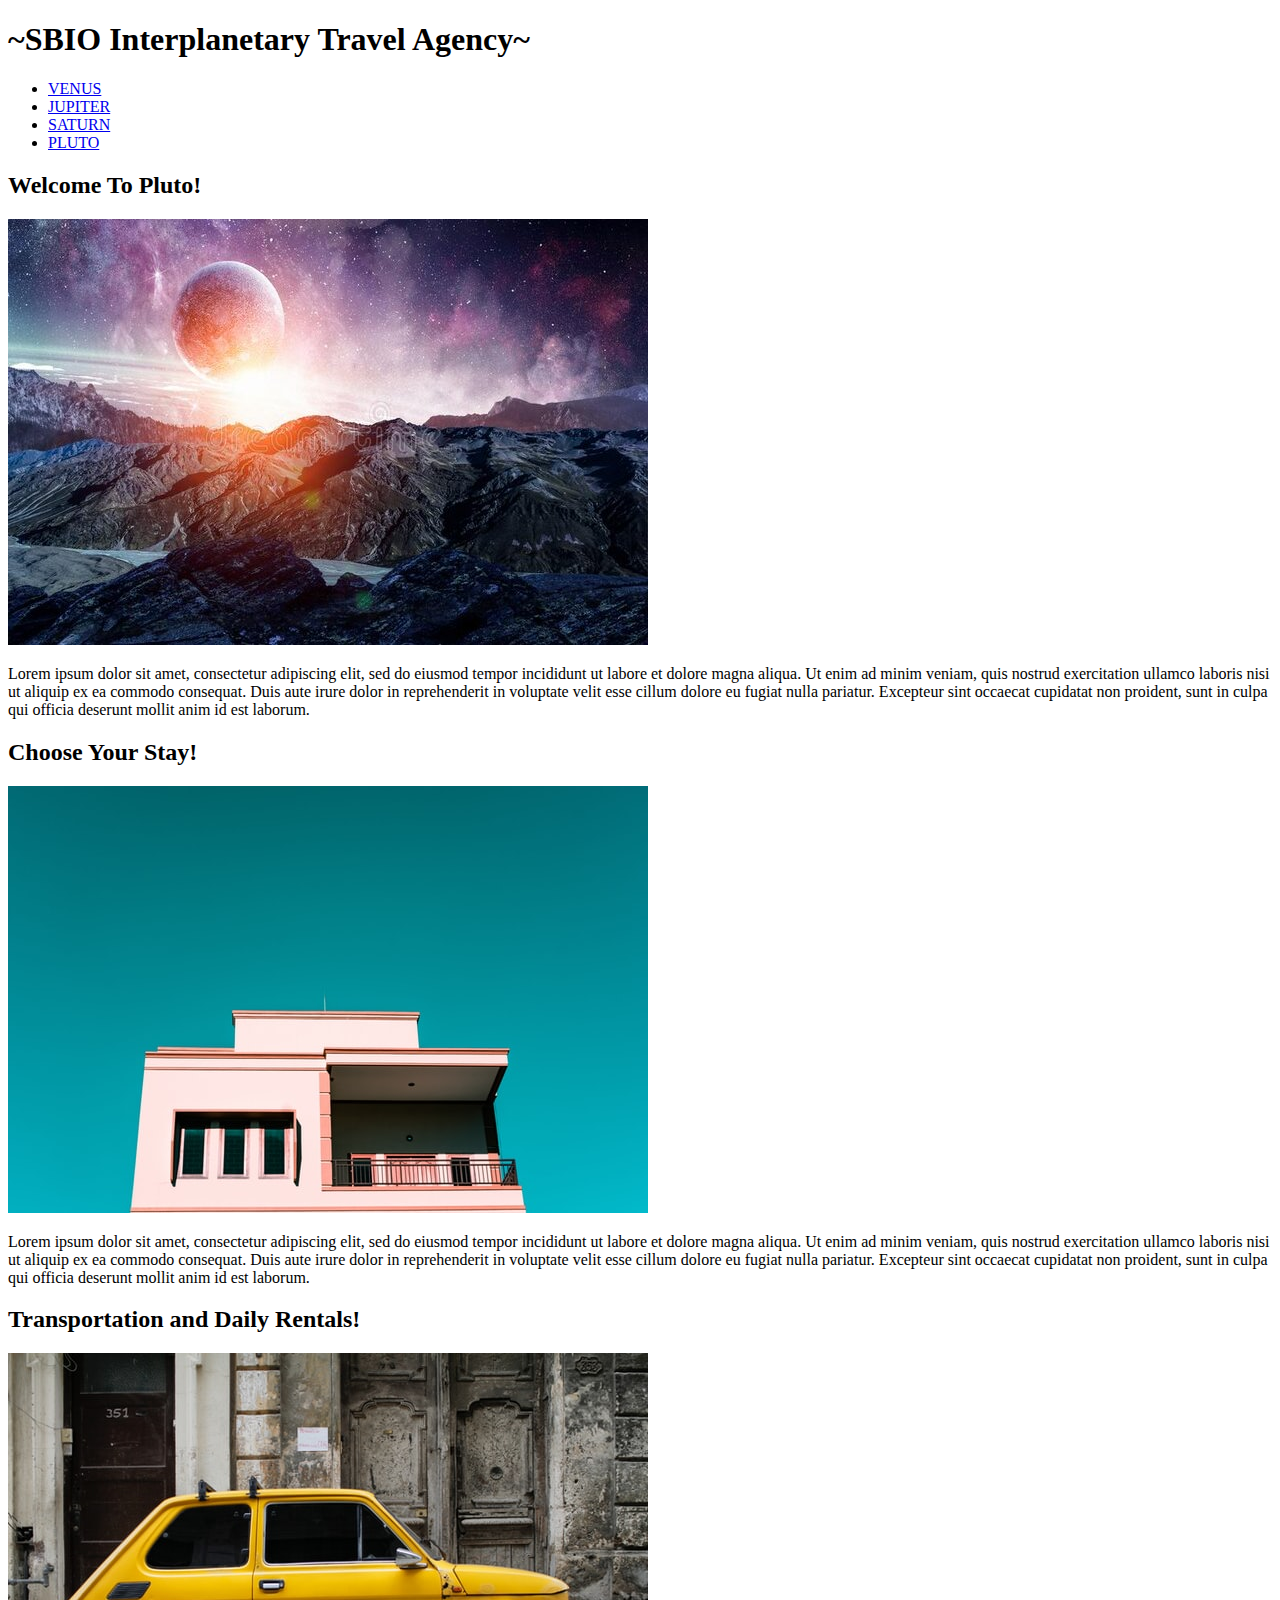
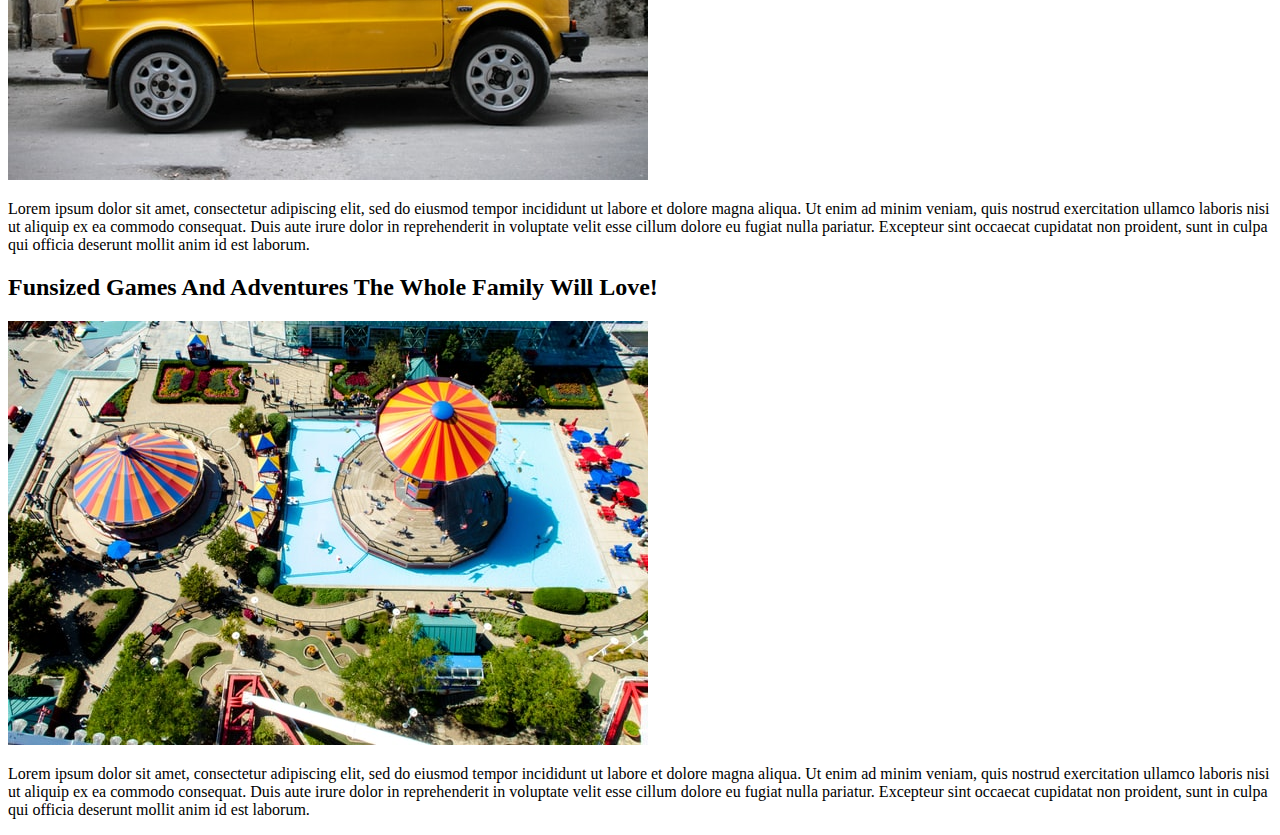
<file: pluto.html>
<!DOCTYPE html>
<html>
    <head>
        <title>~SBIO Interplanetary Travel Agency~</title>
    </head>
    <body>
        <header>
            <h1>~SBIO Interplanetary Travel Agency~</h1>
            <nav>
                <ul>
                    <li>
                        <a href="URL">VENUS</a>
                    </li>
                    <li>
                        <a href="URL">JUPITER</a>
                    </li>
                    <li>
                        <a href="URL">SATURN</a>
                    </li>
                    <li>
                        <a href="URL">PLUTO</a>
                    </li>
                </ul>
            </nav>
        </header>
        <main>
            <article>
                <h2>Welcome To Pluto!</h2>
                <img src="imgs/pluto.jpg">
                <p>
                    Lorem ipsum dolor sit amet, consectetur adipiscing elit, sed do eiusmod tempor incididunt ut labore et dolore magna aliqua. Ut enim ad minim veniam, quis nostrud exercitation ullamco laboris nisi ut aliquip ex ea commodo consequat. Duis aute irure dolor in reprehenderit in voluptate velit esse cillum dolore eu fugiat nulla pariatur. Excepteur sint occaecat cupidatat non proident, sunt in culpa qui officia deserunt mollit anim id est laborum.  
                </p>
            </article>
            <article>
                <h2>Choose Your Stay!</h2>
                <img src="imgs/house.jpg">
                <p>
                    Lorem ipsum dolor sit amet, consectetur adipiscing elit, sed do eiusmod tempor incididunt ut labore et dolore magna aliqua. Ut enim ad minim veniam, quis nostrud exercitation ullamco laboris nisi ut aliquip ex ea commodo consequat. Duis aute irure dolor in reprehenderit in voluptate velit esse cillum dolore eu fugiat nulla pariatur. Excepteur sint occaecat cupidatat non proident, sunt in culpa qui officia deserunt mollit anim id est laborum.
                </p>
            </article>
            <article>
                <h2>Transportation and Daily Rentals!</h2>
                <img src="imgs/car.jpg">
                <p>
                    Lorem ipsum dolor sit amet, consectetur adipiscing elit, sed do eiusmod tempor incididunt ut labore et dolore magna aliqua. Ut enim ad minim veniam, quis nostrud exercitation ullamco laboris nisi ut aliquip ex ea commodo consequat. Duis aute irure dolor in reprehenderit in voluptate velit esse cillum dolore eu fugiat nulla pariatur. Excepteur sint occaecat cupidatat non proident, sunt in culpa qui officia deserunt mollit anim id est laborum.
                </p>
            </article>
            <article>
                <h2>Funsized Games And Adventures The Whole Family Will Love!</h2>
                <img src="imgs/park.jpg">
                <p>
                    Lorem ipsum dolor sit amet, consectetur adipiscing elit, sed do eiusmod tempor incididunt ut labore et dolore magna aliqua. Ut enim ad minim veniam, quis nostrud exercitation ullamco laboris nisi ut aliquip ex ea commodo consequat. Duis aute irure dolor in reprehenderit in voluptate velit esse cillum dolore eu fugiat nulla pariatur. Excepteur sint occaecat cupidatat non proident, sunt in culpa qui officia deserunt mollit anim id est laborum.
                </p>
            </article>
        </main>
        <footer>
            
        </footer>
    </body>
</html>
</file>
